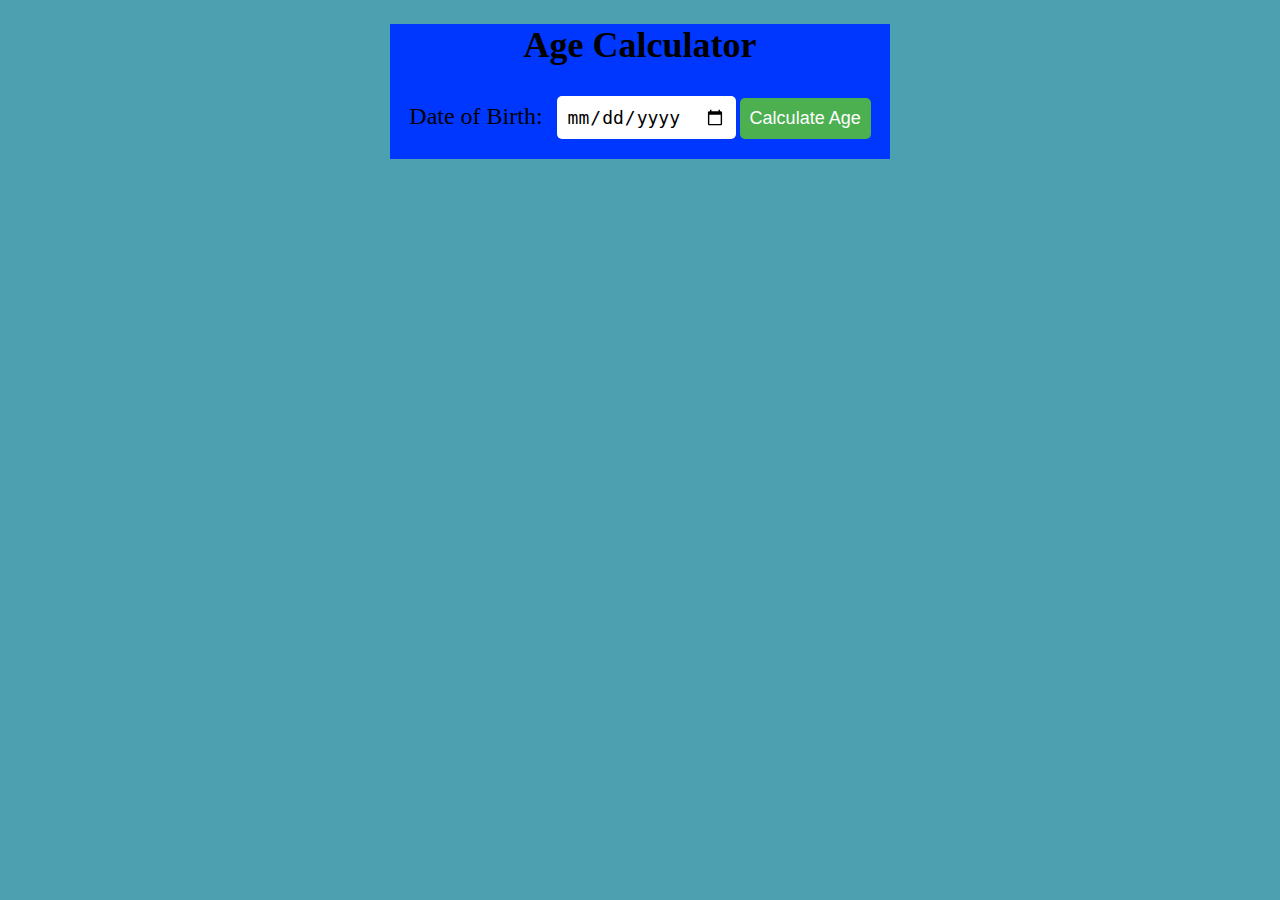
<file: age calculator/index.html>
<!DOCTYPE html>
<html>
<head>
	<title>Age Calculator</title>
	<link rel="stylesheet" type="text/css" href="style.css">
</head>
<body>
	<div class="container">
		<h1>Age Calculator</h1>
		<label for="dob">Date of Birth:</label>
		<input type="date" id="dob">
		<button onclick="calculateAge()">Calculate Age</button>
		<div id="result"></div>
	</div>
	<script src="app.js"></script>
</body>
</html>
</file>
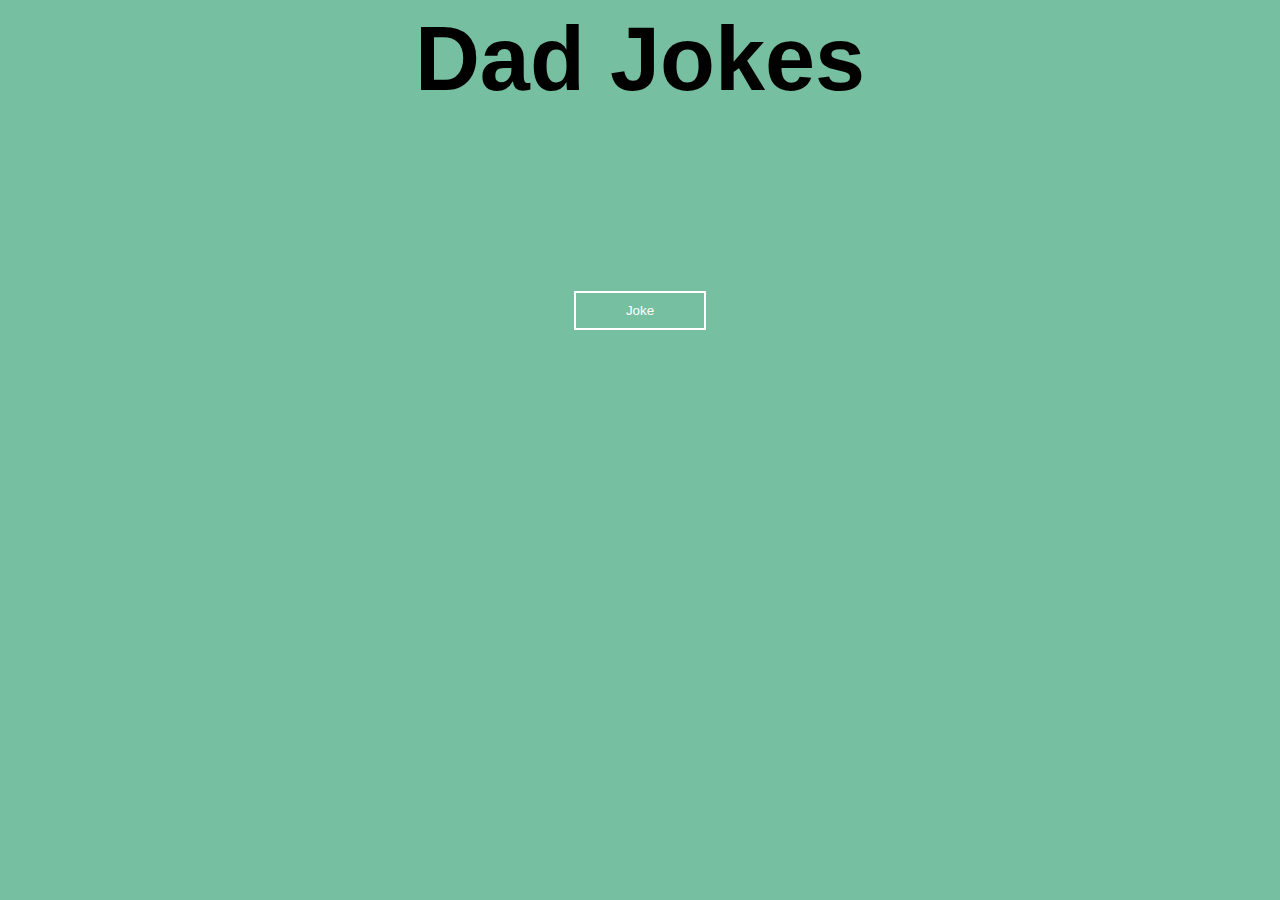
<file: Dad jokes/index.html>
<!DOCTYPE html>
<html>

<head>
  <meta charset="utf-8">
  <meta name="viewport" content="width=device-width">
  <title>Dad Jokes</title>
  <link href="style.css" rel="stylesheet" type="text/css" />
</head>

<body>
  <div id="container">
    <h1>Dad Jokes  </h1>
    <button id="btn" class="btn">Joke</button>
    <div id="content"></div>
  </div>

  <script src="script.js"></script>

  
  
</body>

</html>
</file>
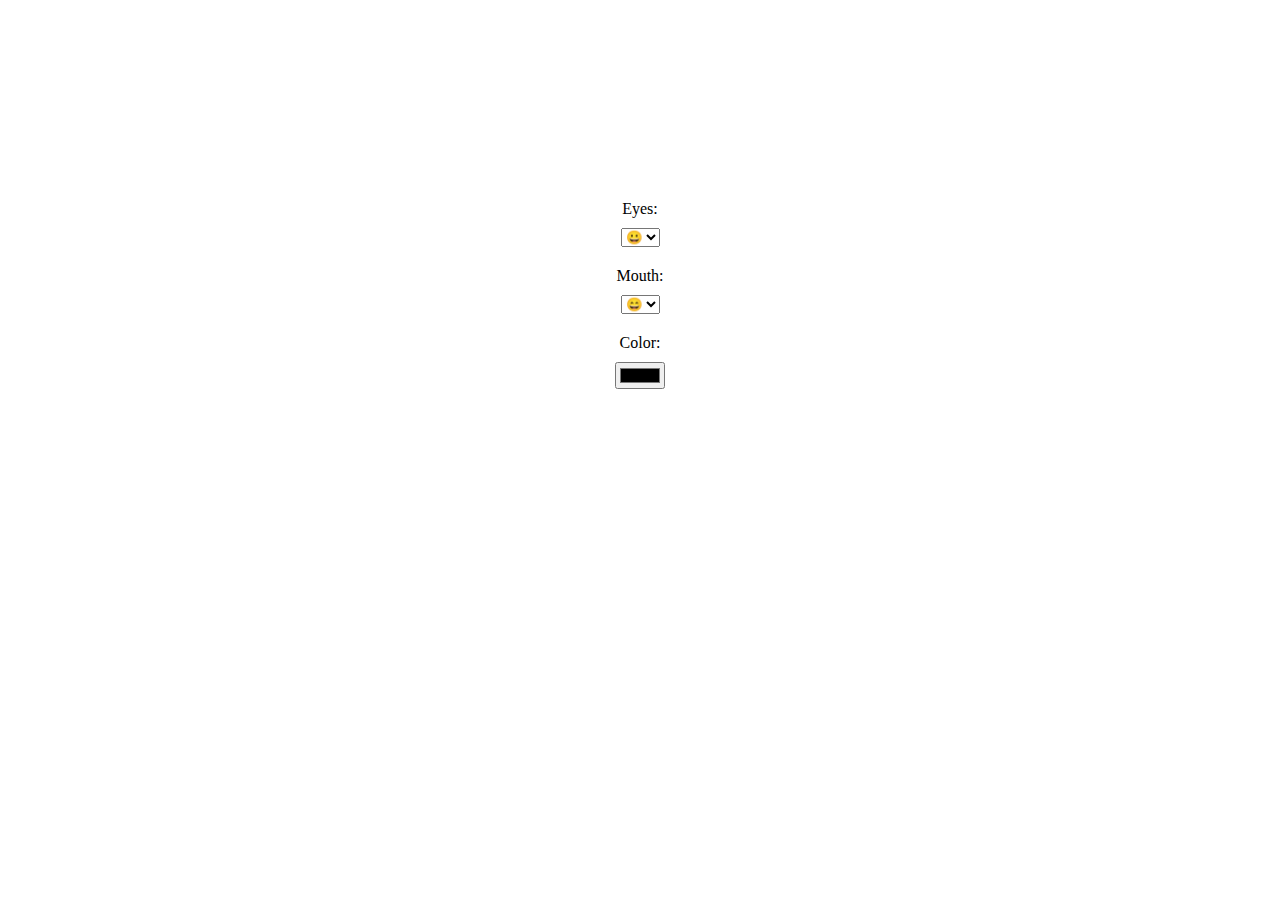
<file: emoji app/index.html>
<!DOCTYPE html>
<html>
<head>
	<title>Emoji Creator</title>
	<link rel="stylesheet" type="text/css" href="style.css">
</head>
<body>
	<div id="canvas"></div>
	<form>
		<label for="eyes">Eyes:</label>
		<select name="eyes" id="eyes">
			<option value="😀">😀</option>
			<option value="😍">😍</option>
			<option value="😒">😒</option>
		</select>
		<label for="mouth">Mouth:</label>
		<select name="mouth" id="mouth">
			<option value="😄">😄</option>
			<option value="😋">😋</option>
			<option value="😠">😠</option>
		</select>
		<label for="color">Color:</label>
		<input type="color" name="color" id="color">
	</form>

	<script src="index.js"></script>
</body>
</html>
</file>
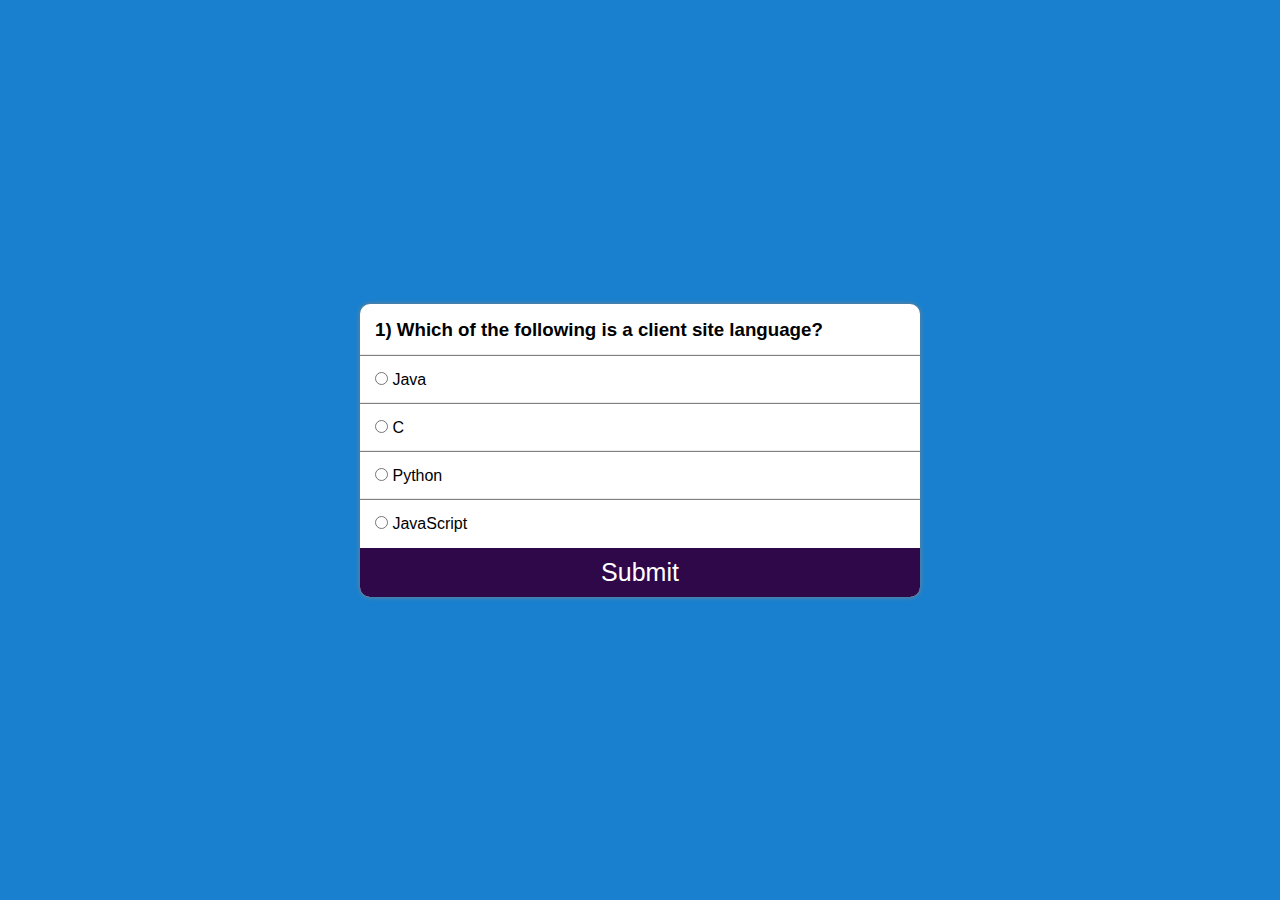
<file: Quiz app/index.html>
<!DOCTYPE html>
<html lang="en">

<head>
    <meta charset="UTF-8">
    <meta http-equiv="X-UA-Compatible" content="IE=edge">
    <meta name="viewport" content="width=device-width, initial-scale=1.0">
    <title>quiz app</title>
    <link rel="stylesheet" href="style.css" />
</head>

<body>
    <section class="main">

        <div class="container">
            <div class="col">
                <h3 id="questionBox">
                    1) Lorem ipsum dolor sit amet, consectetur adipisicing elit Debitis?
                </h3>
            </div>
            <div class="col box">
                <input name="option" type="radio" id="first" value="a" required>
                <label for="first">Testing 1</label>
            </div>
            <div class="col box">
                <input name="option" type="radio" id="second" value="b" required>
                <label for="second">Testing 2</label>
            </div>
            <div class="col box">
                <input name="option" type="radio" id="third" value="c" required>
                <label for="third">Testing 3</label>
            </div>
            <div class="col box">
                <input name="option" type="radio" id="fourth" value="d" required>
                <label for="fourth">Testing 4</label>
            </div>
            <button id="submit">Submit</button>
        </div>

    </section>
    <script src="app.js"></script>
</body>

</html>
</file>
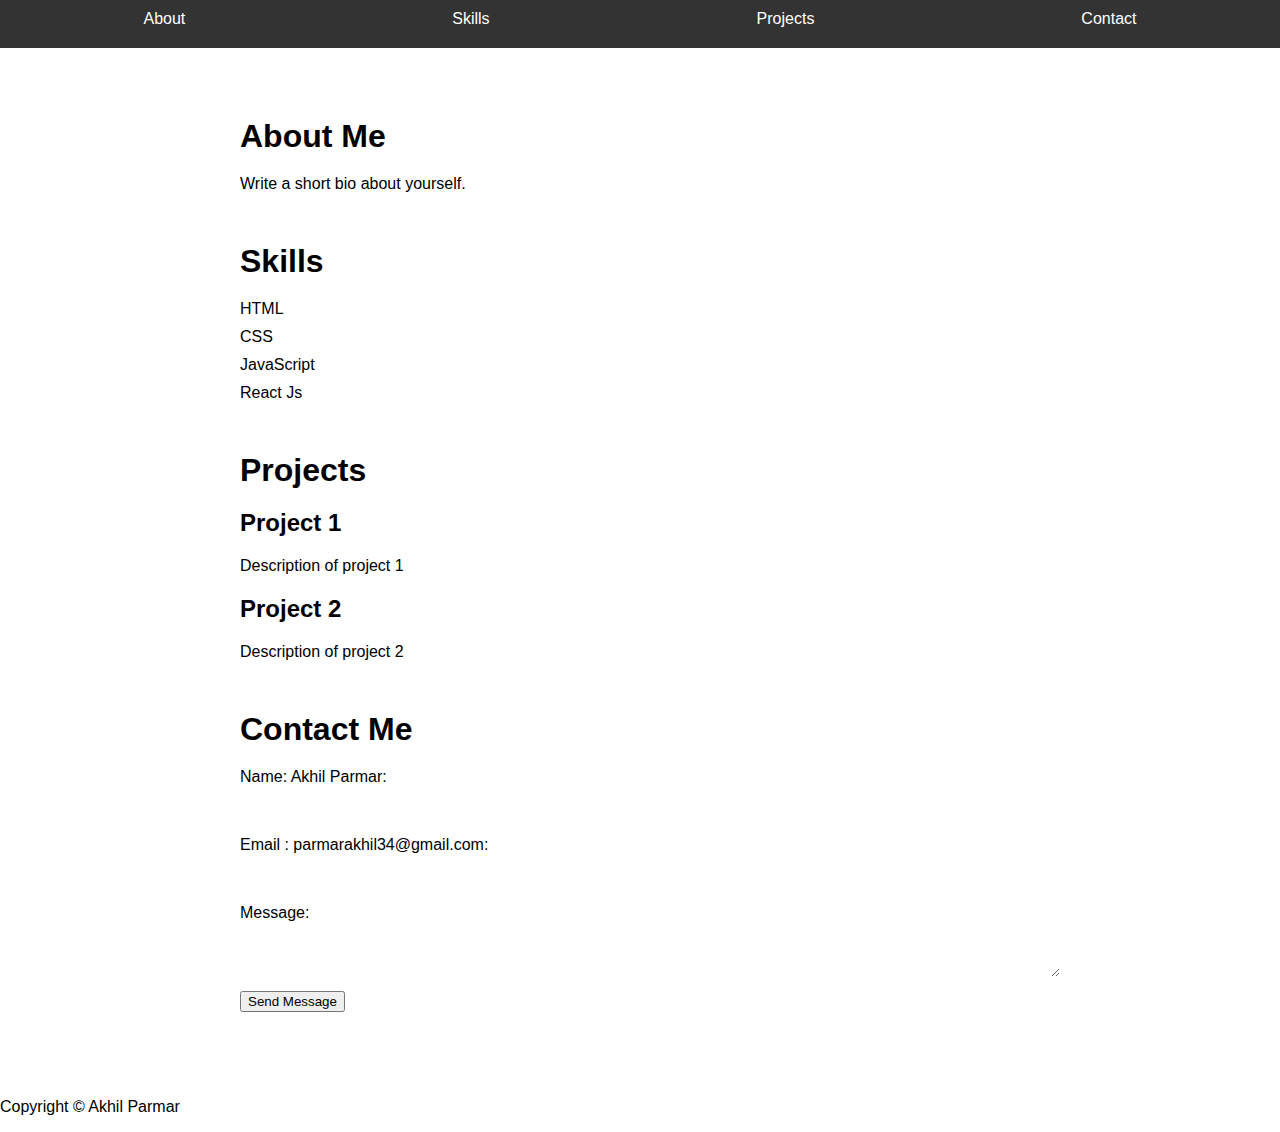
<file: simple personal portfolio/index.html>
<!DOCTYPE html>
<html>
  <head>
    <title>My Personal Portfolio</title>
    <link rel="stylesheet" type="text/css" href="style.css">
  </head>
  <body>
    <header>
      <nav>
        <ul>
          <li><a href="#about">About</a></li>
          <li><a href="#skills">Skills</a></li>
          <li><a href="#projects">Projects</a></li>
          <li><a href="#contact">Contact</a></li>
        </ul>
      </nav>
    </header>
    <main>
      <section id="about">
        <h1>About Me</h1>
        <p>Write a short bio about yourself.</p>
      </section>
      <section id="skills">
        <h1>Skills</h1>
        <ul>
          <li>HTML</li>
          <li>CSS</li>
          <li>JavaScript</li>
          <li>React Js</li>
        </ul>
      </section>
      <section id="projects">
        <h1>Projects</h1>
        <ul>
          <li>
            <h2>Project 1</h2>
            <p>Description of project 1</p>
          </li>
          <li>
            <h2>Project 2</h2>
            <p>Description of project 2</p>
          </li>
        </ul>
      </section>
      <section id="contact">
        <h1>Contact Me</h1>
        <form>
          <label for="name"> Name: Akhil Parmar:</label>
          <input type="text" id="name" name="name">
          <label for="email"> Email : parmarakhil34@gmail.com:</label>
          <input type="email" id="email" name="email">
          <label for="message">Message:</label>
          <textarea id="message" name="message"></textarea>
          <button type="submit">Send Message</button>
        </form>
      </section>
    </main>
    <footer>
      <p>Copyright © Akhil Parmar</p>
    </footer>
  </body>
</html>
</file>
<file: age calculator/style.css>
body{
    background-color: #4ca0af;
    margin: 0px;
    padding: 0px;
}
.container {
    background-color: #4CAF50;
    background: rgb(0, 55, 255);
	max-width: 500px;
	margin: 0 auto;
	text-align: center;
}

h1 {
	font-size: 36px;
	margin-bottom: 30px;
}

label {
	font-size: 24px;
	margin-right: 10px;
}

input {
	padding: 10px;
	font-size: 18px;
	border-radius: 5px;
	border: none;
	margin-bottom: 20px;
}

button {
	padding: 10px;
	font-size: 18px;
	border-radius: 5px;
	border: none;
	background-color: #4CAF50;
	color: white;
	cursor: pointer;
	margin-bottom: 20px;
}

#result {
	font-size: 24px;
	margin-top: 20px;
}
</file>
<file: Dad jokes/style.css>
html {
    height: 100%;
    width: 100%;
  }
  body{
    background:#77bfa1 ;
    
  }
  h1{
    margin: auto;
  font-size: 10vh;
    
  }
  #container{
    display: flex;
  flex-direction: column;
    justify-content: center;
    align-items: center;
  font-family: sans-serif;
    
  }
  #btn{
    margin-top:20vh;
    border: none;
    background: transparent;
    color: white;
  border: 2px solid white;
    padding:10px 50px;
    outline: none;
    cursor: pointer;
  }
  #content{
    margin: auto;
    padding: 4vh;
  font-size: 1.2rem;
    max-width: 700px;
    margin-top: 20px;
  }
</file>
<file: emoji app/style.css>
#canvas {
	width: 100px;
	height: 100px;
	font-size: 80px;
	margin: 50px auto;
	text-align: center;
}

form {
	margin: 20px auto;
	width: 300px;
	display: flex;
	flex-direction: column;
	align-items: center;
}

label {
	margin-bottom: 10px;
}

select {
	margin-bottom: 20px;
}

input[type="color"] {
	margin-bottom: 20px;
}
</file>
<file: Quiz app/style.css>
* {
    padding: 0;
    margin: 0;
    box-sizing: border-box;
    font-family: 'Poppins', sans-serif;
}

@import url('https://fonts.googleapis.com/css2?family=Poppins:wght@100&display=swap');
.main {
    width: 100%;
    height: 100vh;
    display: flex;
    justify-content: center;
    align-items: center;
    background-color: rgb(24, 128, 207);
}

.container {
    width: 35rem;
    box-shadow: 0px 0px 5px grey;
    display: flex;
    background-color: white;
    border-radius: 10px;
    overflow: hidden;
    flex-direction: column;
}

.col {
    text-align: justify;
    padding: 15px;
    width: 95%;
}

#submit {
    width: 100%;
    background-color: rgb(47, 8, 73);
    transition: 0.5s;
    color: white;
    outline: none;
    border: none;
    font-size: 25px;
    display: block;
    padding: 10px;
    cursor: pointer;
}

#submit:hover {
    background-color: rgb(34, 6, 53);
}

.box {
    box-shadow: 0px -1px 1px grey;
    width: 100%;
}
</file>
<file: simple personal portfolio/style.css>
body {
    font-family: Arial, sans-serif;
    margin: 0;
  }
  
  header {
    background-color: #333;
    color: #fff;
    padding: 10px;
  }
  
  nav ul {
    list-style-type: none;
    margin: 0;
    padding: 0;
    display: flex;
    justify-content: space-around;
  }
  
  nav ul li a {
    color: #fff;
    text-decoration: none;
  }
  
  main {
    max-width: 800px;
    margin: 0 auto;
    padding: 20px;
  }
  
  section {
    margin: 50px 0;
  }
  
  h1 {
    font-size: 2em;
    margin-bottom: 20px;
  }
  
  ul {
    list-style-type: none;
    margin: 0;
    padding: 0;
  }
  
  li {
    margin-bottom: 10px;
  }
  
  form label {
    display: block;
    margin-bottom: 5px;
  }
  
  input, textarea {
    padding: 10px;
    margin-bottom: 10px;
    width: 100%;
    border: none;
    border-radius: 5px;
  }
  
  button[type="submit"] {
    background-color
</file>
